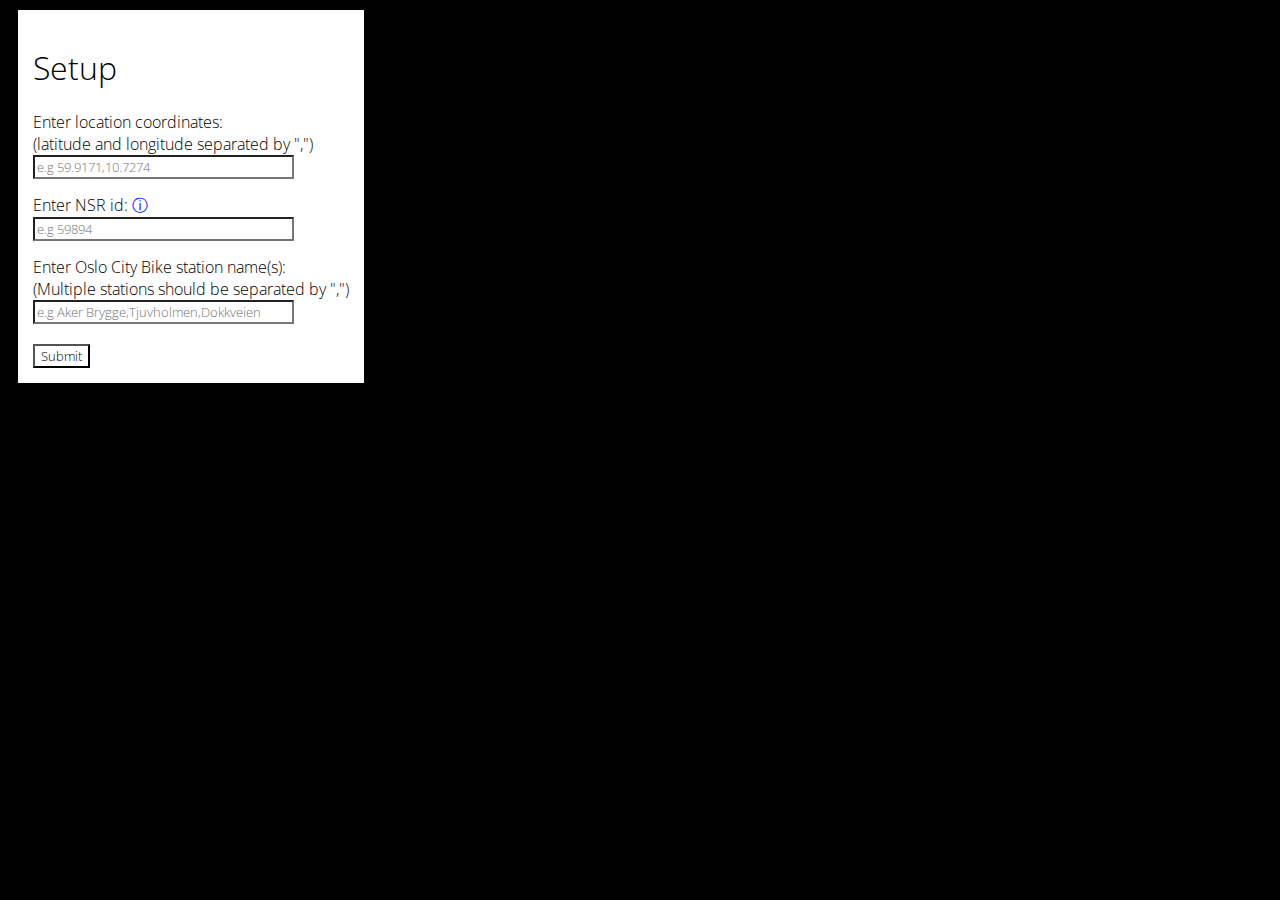
<file: index.html>
<!DOCTYPE html>
<head>
  <link rel="stylesheet" type="text/css" href="style.css" />
  <link href="https://fonts.googleapis.com/css?family=Open+Sans:300,400,600&display=swap" rel="stylesheet">
  <script src="dayjs.min.js"> </script>
  <script src="plugins/localizedFormat.js"> </script>
  <script src="plugins/updateLocale.js"> </script>
  <script src="plugins/relativeTime.js"> </script>
  <script src="plugins/utc.js"> </script>
</head>
<html>
  <body>
      <div class="modules" id="timeModule"></div>
      <div class="modules" id="weather"></div>
      <div class="modules" id="citybike"></div>
      <div class="modules" id="entur"></div>
      <div id="inputs">
        <h1 id="setup">Setup</h1>
        <label for="coordinates">Enter location coordinates:<br/>(latitude and longitude separated by ",")</label>
        <input type="text" id="coordinates" placeholder="e.g 59.9171,10.7274">
        <div class="infoText" id="coordinatesText"></div>
        <label for="nsrIds">Enter NSR id: <a id="infoSign" href="https://developer.entur.org/pages-nsr-nsr" target="_blank">&#9432;</a></label>
        <input id="nsrIds" placeholder="e.g 59894">
        <div class="infoText" id="nsrText"></div>
        <label for="stationsIds">Enter Oslo City Bike station name(s):<br/>(Multiple stations should be separated by ",")</label>
        <input id="stationIds" placeholder="e.g Aker Brygge,Tjuvholmen,Dokkveien">
        <div class="infoText" id="stationsText"></div>
        <button id="submitButton">Submit</button>
      </div>
      <script type="text/javascript" src="script.js"> </script>
  </body>
</html>
</file>
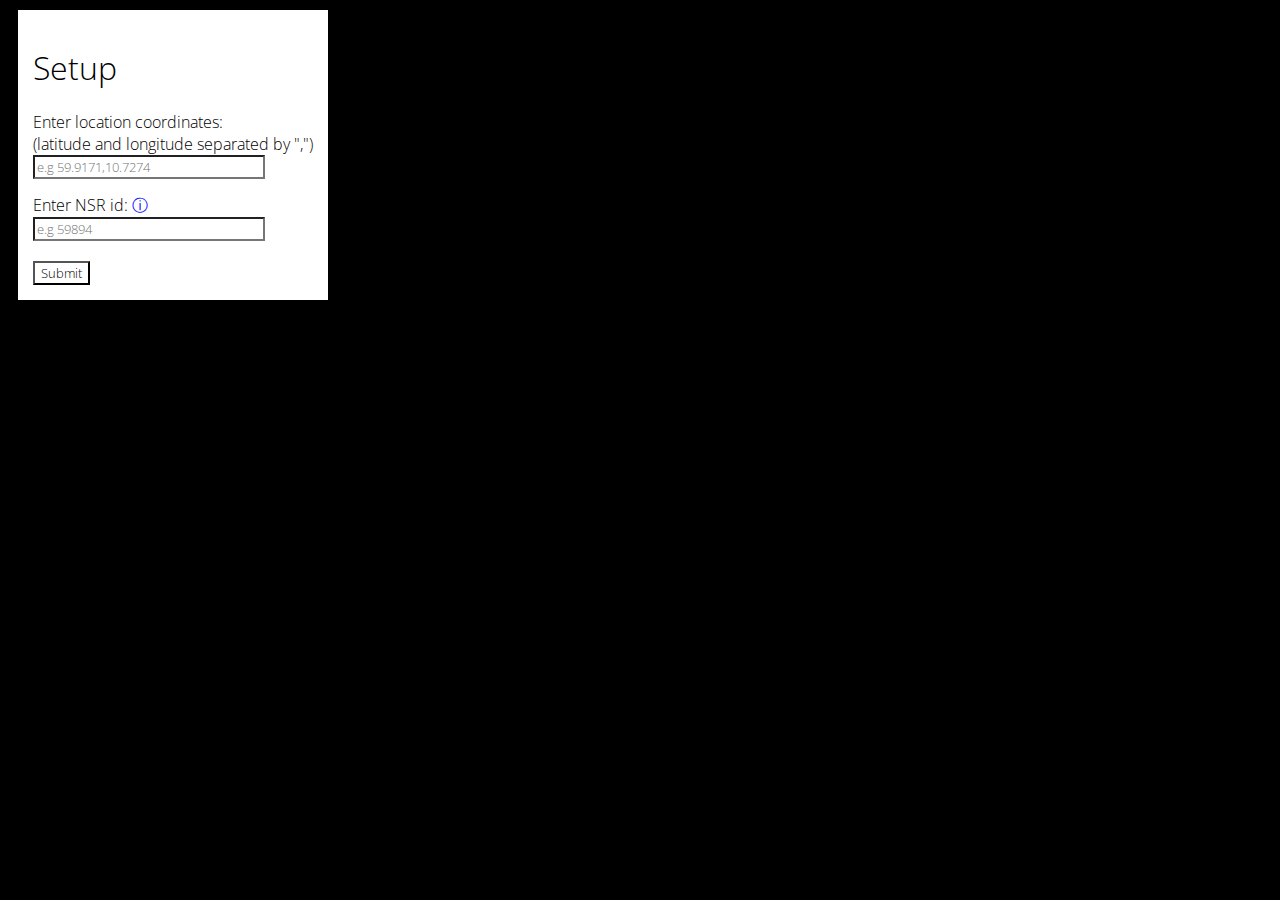
<file: public/index.html>
<!DOCTYPE html>
  <html lang="en">
  <head>
    <meta charset="utf-8">
    <title>MM</title>
    <meta name="author" content="Haakon Hernes">
    <meta name="description" content="Web page for displaying departure times for
    public transport, available city bikes and weather forecast">
    <meta name="contact" content="github.com/hhernes">
    <link rel="stylesheet" type="text/css" href="style.css" />
    <link href="https://fonts.googleapis.com/css?family=Open+Sans:300,400,600&display=swap" rel="stylesheet">
    <script src="dayjs.min.js"> </script>
    <script src="plugins/localizedFormat.js"> </script>
    <script src="plugins/updateLocale.js"> </script>
    <script src="plugins/relativeTime.js"> </script>
    <script src="plugins/utc.js"> </script>
  </head>
  <body>
      <div class="modules" id="timeModule"></div>
      <div class="modules" id="weather"></div>
      <div class="modules" id="citybike"></div>
      <div class="modules" id="entur"></div>
      <div id="inputs">
        <h1 id="setup">Setup</h1>
        <label for="coordinates">Enter location coordinates:<br/>(latitude and longitude separated by ",")</label>
        <input type="text" id="coordinates" placeholder="e.g 59.9171,10.7274">
        <div class="infoText" id="coordinatesText"></div>
        <label for="nsrIds">Enter NSR id: <a id="infoSign" href="https://developer.entur.org/pages-nsr-nsr" target="_blank">&#9432;</a></label>
        <input id="nsrIds" placeholder="e.g 59894">
        <div class="infoText" id="nsrText"></div>
        <div style="display: none;">
          <label for="stationsIds">Enter Oslo City Bike station name(s):<br/>(Multiple stations should be separated by ",")</label>
          <input id="stationIds" placeholder="e.g Tjuvholmen,Aker Brygge,Dokkveien">
          <div class="infoText" id="stationsText"></div>
        </div>
        <button id="submitButton">Submit</button>
      </div>
      <script type="text/javascript" src="time.js"> </script>
      <script type="text/javascript" src="weather.js"> </script>
      <script type="text/javascript" src="transport.js"> </script>
      <script type="text/javascript" src="script.js"> </script>
  </body>
</html>
</file>
<file: style.css>
* {
  font-family: 'Open Sans', sans-serif;
  color: white;
  background-color: black;
  font-weight: 300;
}

#submitButton {
  margin-top: 20px;
}

#inputs, label, button, #setup {
  display: block;
  color: black;
  background-color: white;
}

label {
  margin-top: 15px;
}

#inputs {
  width: fit-content;
  margin: 10px;
  padding: 15px;
  display: none;
}

.infoText {
  display: block;
  color: red;
  background-color: white;
}

#infoSign {
  text-decoration-line: none;
  color: blue;
  background-color: white;
}

input {
  color: black;
  background-color: white;
  width: 80%
}

#timeModule {
  position: fixed;
  top: 1%;
  left: 1%;
  margin-left: 5px;
  margin-top: 5px;
}

#clock {
  font-size: 110px;
}

#weekday {
  font-size: 40px;
}

#date {
  font-size: 40px;
}

#weather {
  position: fixed;
  top: 1%;
  right: 1%;
  font-size: 20px;
}

.tempNowContainer {
  text-align: center;
}

.tempnow {
  display: inline-block;
}


#temperatureNow {
  font-size: 150px;
  transform: translateY(-5%);
}

#weatherSymbol {
  width: 90px;
  height: auto;
}

#precipitation {
  font-size: 30px;
  font-weight: bold;
}

#sunrise {
  margin-bottom: 10px;
  border-top-style: solid;
  border-bottom-style: solid;
  font-size: 24px;
  text-align: center;
}

.timeFrame {
  display: inline-block;
  width: 90px;
  height: 40px;
  margin-right: 10px;
  min-width: 20px;

}

.symbol {
  display: inline-block;
  width: 60px;
  vertical-align: middle;
}

.line {
  font-size: 24px;
  height: 55px;
}

.temperature {
  margin-left: 10px;
  margin-right: 10px;
  display: inline-block;
  width: 100px;
  text-align: center;
}

.precipitation {
 align-items: flex-end;
 display: inline-block;
 width: 140px;
 text-align: center;
}

ul {
  padding: 0;
  margin: 0%;
}


#citybike {
  position: fixed;
  bottom: 1%;
  left: 1%;
  max-width: 50%;
  display: flex;
  flex-direction: column;
  font-size: 20px;
}

.row {
  display: flex;
  flex-basis: auto;
}

.station {
 width: 300px;
 font-weight: 400;
 height: 60px;
 line-height: 60px;
 font-size: 30px;
}

.bike {
  text-align: center;
  line-height: 60px;
  margin-left: 15px;
}

.bikes {
  text-align: center;
  border-radius: 50%;
  background-color: white;
  color: black;
  width: 40px;
  height: 40px;
  margin-left: 20px;
  line-height: 40px;
  transform: translateY(20%);
  font-weight: 700;
  font-size: 26px;
}

#entur {
  position: fixed;
  bottom: 1%;
  right: 1%;
  margin-right: 5px;
  margin-bottom: 5px;
  font-size: 28px;
}

.fronttext {
  border-bottom-style: solid;
  border-bottom-width: 1px;
  margin-bottom: 2px;
  margin-top: 4px;
  display: inline-block;
  font-weight: 600;
}

.timestamp {
  margin-right: 16px; 
}
</file>
<file: public/style.css>
* {
  font-family: 'Open Sans', sans-serif;
  color: white;
  background-color: black;
  font-weight: 300;
}

#submitButton {
  margin-top: 20px;
}

#inputs, label, button, #setup {
  display: block;
  color: black;
  background-color: white;
}

label {
  margin-top: 15px;
}

#inputs {
  width: fit-content;
  margin: 10px;
  padding: 15px;
  display: none;
}

.infoText {
  display: block;
  color: red;
  background-color: white;
}

#infoSign {
  text-decoration-line: none;
  color: blue;
  background-color: white;
}

input {
  color: black;
  background-color: white;
  width: 80%
}

#timeModule {
  position: fixed;
  top: 1%;
  left: 1%;
  margin-left: 5px;
  margin-top: 5px;
}

#clock {
  font-size: 110px;
}

#weekday {
  font-size: 40px;
}

#date {
  font-size: 40px;
}

#weather {
  position: fixed;
  top: 1%;
  right: 1%;
  font-size: 20px;
}

.tempNowContainer {
  text-align: center;
}

.tempnow {
  display: inline-block;
}


#temperatureNow {
  font-size: 150px;
  transform: translateY(-5%);
}

#weatherSymbol {
  width: 90px;
  height: auto;
}

#precipitation {
  font-size: 30px;
  font-weight: bold;
}

#sunrise {
  margin-bottom: 10px;
  border-top-style: solid;
  border-bottom-style: solid;
  font-size: 24px;
  text-align: center;
}

.timeFrame {
  display: inline-block;
  width: 125px;
  height: 40px;
  margin-right: 10px;
  min-width: 20px;

}

.symbol {
  display: inline-block;
  width: 60px;
  vertical-align: middle;
}

.line {
  font-size: 24px;
  height: 55px;
}

.temperature {
  margin-left: 10px;
  margin-right: 10px;
  display: inline-block;
  width: 100px;
  text-align: center;
}

.precipitation {
 align-items: flex-end;
 display: inline-block;
 width: 140px;
 text-align: center;
}

ul {
  padding: 0;
  margin: 0%;
}

#citybike {
  margin-left: 10px;
  position: fixed;
  bottom: 1%;
  left: 1%;
  max-width: 50%;
  display: flex;
  flex-direction: column;
  font-size: 20px;
}

.row {
  display: flex;
  flex-basis: auto;
}

.station {
 width: 300px;
 font-weight: 400;
 height: 60px;
 line-height: 60px;
 font-size: 30px;
}

.bike {
  text-align: center;
  line-height: 60px;
  margin-left: 15px;
}

.bikes {
  text-align: center;
  border-radius: 50%;
  background-color: white;
  color: black;
  width: 40px;
  height: 40px;
  margin-left: 20px;
  line-height: 40px;
  transform: translateY(20%);
  font-weight: 700;
  font-size: 26px;
}

#entur {
  position: fixed;
  bottom: 1%;
  right: 1%;
  margin-right: 5px;
  margin-bottom: 5px;
  font-size: 28px;
}

.fronttext {
  border-bottom-style: solid;
  border-bottom-width: 1px;
  margin-bottom: 2px;
  margin-top: 4px;
  display: inline-block;
  font-weight: 600;
}

.timestamp {
  margin-right: 16px;
}
</file>
